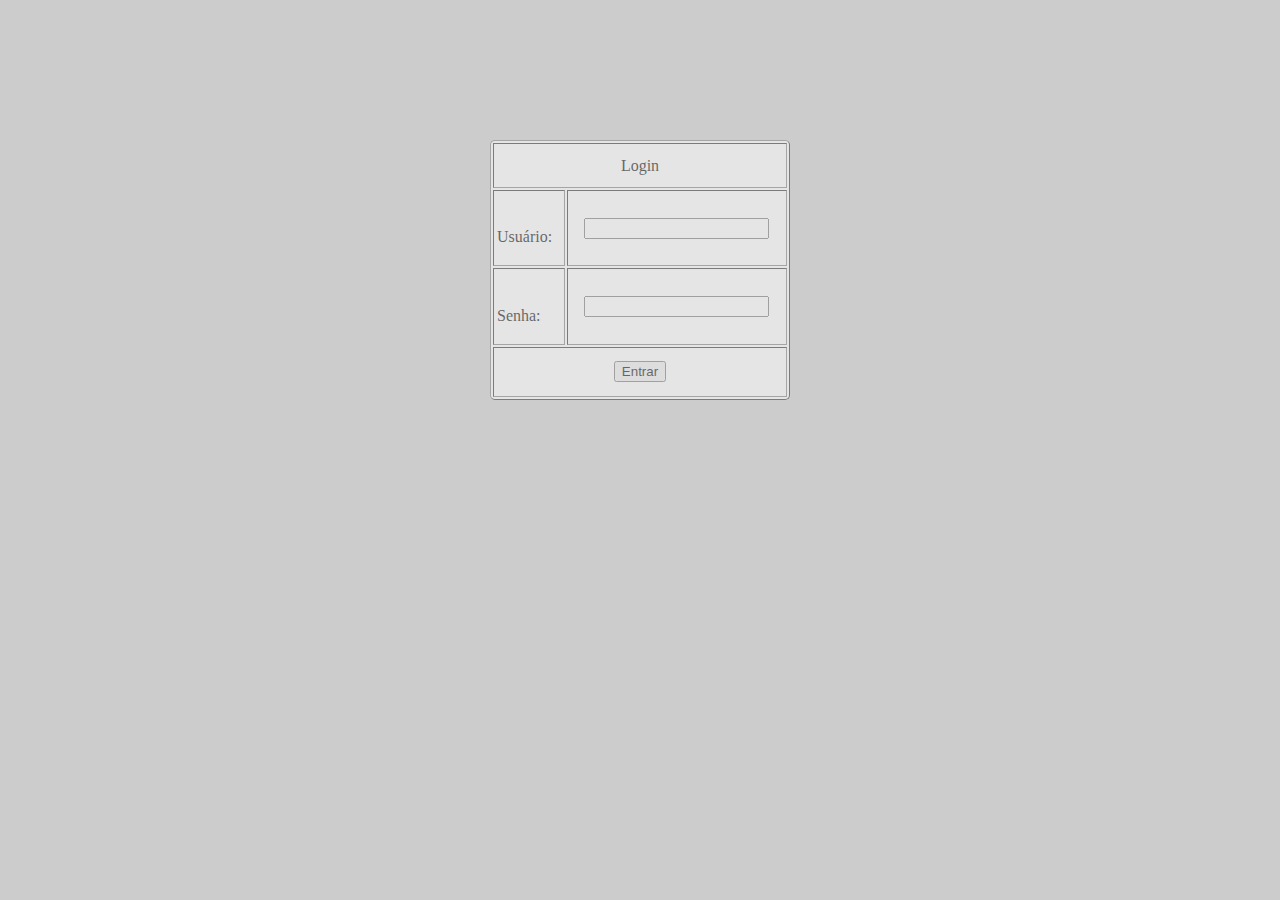
<file: TheOnlineFilmesAndTorrent/codigo/login.html>
<HEAD>
<meta http-equiv="Content-Type" content="text/html; charset=utf-8">
<script LANGUAGE="JavaScript">

<!-- aqui o endereço onde seu membro serár redirecionado -->


<!-- Begin
function Login(){
var done=0;
var username=document.login.username.value;
username=username.toLowerCase();
var password=document.login.password.value;
password=password.toLowerCase();
if (username=="sofiavasvieira@gmail.com" && password=="123") { window.location="jaca.html"; done=1; }
if (username=="Aqui o nome que será do seu 1 usuario" && password=="Aqui a senha do seu usuario 2") { window.location="aqui a pagina da web aonde seu membro será redirecionado"; done=1; }
if (username=="aqui a pagina da web aonde seu membro será redirecionado" && password=="Aqui a senha do seu usuario 3") { window.location="aqui a pagina da web aonde seu membro será redirecionado"; done=1; }
if (done==0) { alert("Senha ou Usuário inválido."); }
}
// End -->
</SCRIPT>
<style>
body{
background:#ccc; }
#login{

	width:300px;
	height:260px;
	margin:140px auto 0px;
	border-radius:5px;
	opacity:0.5;
	background-color:#FFFFFF;
}</style>
<!DOCTYPE html> 
<BODY>

<center>

<form name=login>

<table id=login width=225 border=1 cellpadding=3 height="123">

<tr>
<td colspan=2 height="13"><center>
  <p><font face="Arial Black">Login</font></p>
  </center>
  </td>
  </tr>
<tr>
<td height="22">  
  
  <br>
  Usuário:</td>
  <td height="22" align="center">
  <input type=text name=username size="20"></td></tr>
  
<tr>
<td height="22">
  
  <br>
  Senha</b>:</td><td align="center">
  <input type=password name=password size="20"></td></tr>
<tr><td colspan=2 align=center height="26"><input type=button value="Entrar" onClick="Login()"></td></tr>
</table>
</form>
</center>
</html>
</file>
